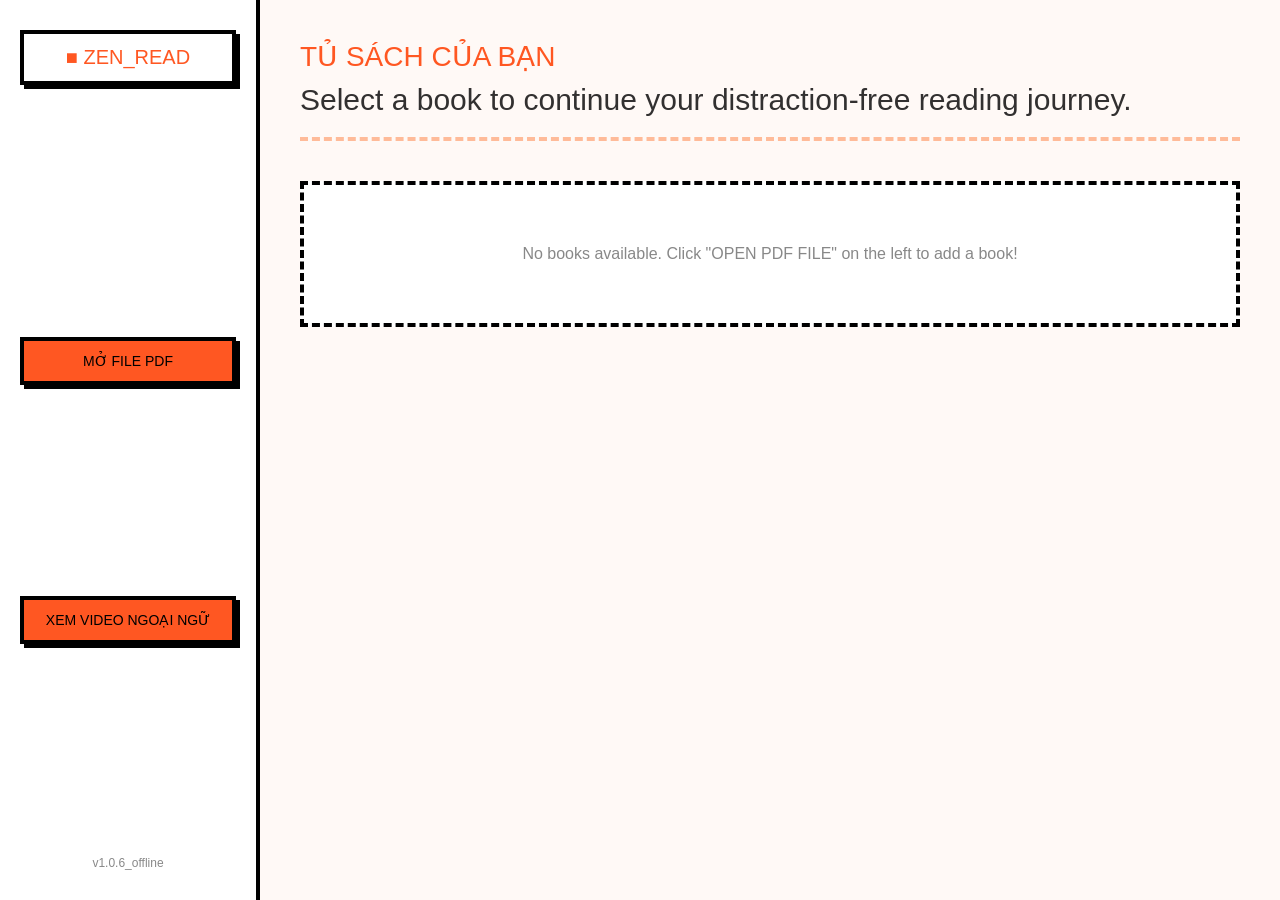
<file: templates/index.html>
<!DOCTYPE html>
<html lang="en">
<head>
    <meta charset="UTF-8">
    <meta name="viewport" content="width=device-width, initial-scale=1.0">
    <title>Pixel Zen Reader</title>
    <link rel="stylesheet" href="index.css">
    <link rel="preconnect" href="https://fonts.googleapis.com">
    <link rel="preconnect" href="https://fonts.gstatic.com" crossorigin>
    <link href="https://fonts.googleapis.com/css2?family=VT323&display=swap" rel="stylesheet">
</head>
<body>

    <div class="app-container">
        <aside class="sidebar">
            <div class="logo-pixel">
                ■ ZEN_READ
            </div>
            <button class="btn-pixel" id="btn-upload" onclick="triggerUploadPDF()">
                MỞ FILE PDF
            </button>
            <button class="btn-pixel" id="btn-upload" onclick="handleCreateYoutubeBook()">
                XEM VIDEO NGOẠI NGỮ
            </button>
            <div class="sidebar-footer">
                v1.0.6_offline
            </div>
        </aside>

        <main class="main-content">
            <header class="main-header">
                <h2>TỦ SÁCH CỦA BẠN</h2>
                <p>Select a book to continue your distraction-free reading journey.</p>
            </header>

            <div class="books-grid" id="books-grid">
                <div class="empty-state" id="empty-state">
                    <p>No books available. Click "OPEN PDF FILE" on the left to add a book!</p>
                </div>
            </div>
        </main>
    </div>
    <div id="youtube-modal" class="modal-overlay" style="display: none;">
        <div class="modal-content-pixel">
            <h3>■ TẠO SÁCH TỪ YOUTUBE</h3>
            <p class="modal-desc">Nhập link video ngoại ngữ để trích xuất phụ đề bài học.</p>
            
            <div class="input-group-pixel">
                <label>ĐƯỜNG DẪN VIDEO:</label>
                <input type="text" id="youtube-link-input" placeholder="https://www.youtube.com/watch?v=...">
            </div>

            <div class="input-group-pixel">
                <label>NGÔN NGỮ CỦA BẠN (NGƯỜI ĐỌC):</label>
                <select id="lang-select">
                    <option value="vi">Tiếng Việt (Dịch nội dung tiếng Anh sang tiếng Việt)</option>
                    <option value="en">Tiếng Anh (Giữ nguyên phụ đề tiếng Anh để luyện đọc)</option>
                </select>
            </div>

            <div class="modal-actions">
                <button class="btn-pixel btn-confirm" onclick="submitYoutubeRequest()">BẮT ĐẦU</button>
                <button class="btn-pixel btn-cancel" onclick="closeYoutubeModal()">HỦY</button>
            </div>
        </div>
    </div>

    <script src="index.js"></script>
</body>
</html>
</file>
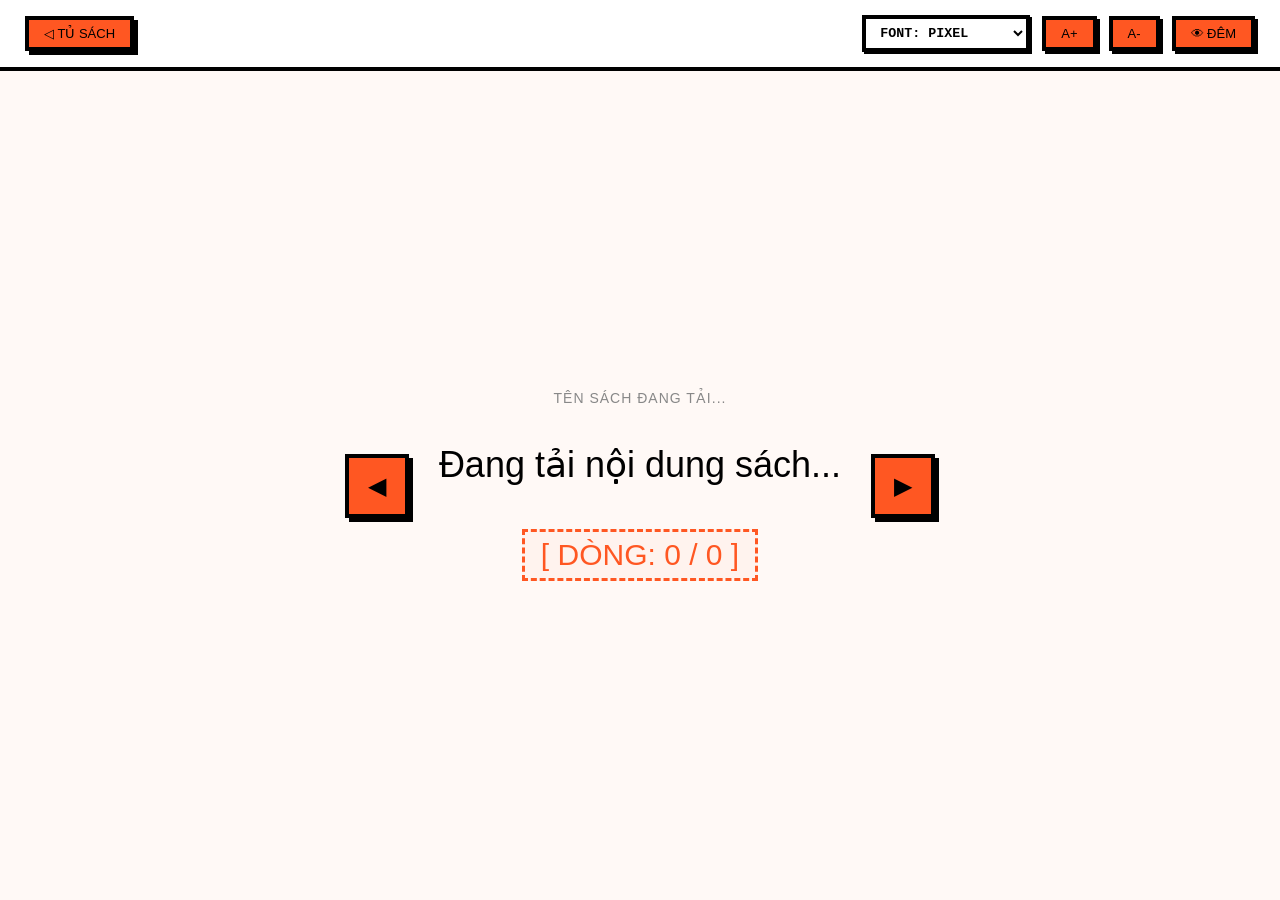
<file: templates/read.html>
<!DOCTYPE html>
<html lang="vi">
<head>
    <meta charset="UTF-8">
    <meta name="viewport" content="width=device-width, initial-scale=1.0">
    <title>Zen Mode - Đọc Chống Sao Nhãng</title>
    <link rel="stylesheet" href="index.css">
</head>
<body class="zen-body" id="zen-body">

    <header class="zen-header">
        <button class="btn-pixel btn-small" onclick="goBackToLibrary()">
            ◁ TỦ SÁCH
        </button>
        
        <div class="zen-controls">
            <select id="font-selector" class="pixel-select" onchange="changeFont(this.value)">
                <option value="'Courier New', monospace">FONT: PIXEL</option>
                <option value="sans-serif">FONT: TỐI GIẢN</option>
                <option value="Georgia, serif">FONT: SÁCH GIẤY</option>
            </select>

            <button class="btn-pixel btn-small btn-ctrl" onclick="adjustFontSize(4)">A+</button>
            <button class="btn-pixel btn-small btn-ctrl" onclick="adjustFontSize(-4)">A-</button>

            <button id="theme-toggle-btn" class="btn-pixel btn-small btn-ctrl" onclick="toggleTheme()">👁 ĐÊM</button>
        </div>
    </header>

    <main class="zen-container">
        <button class="btn-pixel btn-side" onclick="prevSentence()">◀</button>
        
        <div class="zen-center-content">
            <div class="book-title-indicator" id="book-title-indicator">Tên sách đang tải...</div>
            <div class="sentence-box" id="sentence-box">Đang tải nội dung sách...</div>
            <div class="sentence-counter" id="sentence-counter">[ DÒNG: 0 / 0 ]</div>
        </div>

        <button class="btn-pixel btn-side" onclick="nextSentence()">▶</button>
    </main>

    <script src="read.js"></script>
</body>
</html>
</file>
<file: templates/index.css>
/* ==========================================================================
   1. ROOT VARIABLES & THEMES (Hệ thống màu nguyên bản)
   ========================================================================== */
:root {
    /* Chế độ SÁNG (Mặc định) */
    --bg-color: #FFF9F6;
    --text-color: #222222;
    --box-bg: #FFFFFF;
    --box-text: #000000;
    --box-border: #000000;
    --counter-bg: #FFF3EE;
    --counter-text: #FF5722;
    --counter-border: #FF5722;
    --header-bg: #FFFFFF;
    
    --primary-orange: #FF5722;
    --primary-hover: #FF7043;
    --shadow-orange: #FFA480;
}

body.dark-mode {
    /* Chế độ ĐÊM */
    --bg-color: #121212;        
    --text-color: #FF5722;      
    --box-bg: #1E1E1E;         
    --box-text: #FFFFFF;       
    --box-border: #FF5722;     
    --counter-bg: #2A140E;
    --counter-text: #FF7043;
    --counter-border: #FF7043;
    --header-bg: #1A1A1A;
    
    --primary-orange: #FF5722;
    --primary-hover: #FF7043;
    --shadow-orange: #2A140E;
}

/* ==========================================================================
   2. RESET & PIXEL BASE STYLES
   ========================================================================== */
* {
    box-sizing: border-box;
    margin: 0;
    padding: 0;
    
    /* Hệ thống font chữ hiện đại, tự động dùng font đẹp nhất của từng OS */
    font-family: -apple-system, BlinkMacSystemFont, "Segoe UI", Roboto, Helvetica, Arial, sans-serif;
    
    /* Trả về độ đậm vừa phải, không bị ép bold toàn bộ trang gây xôi thịt */
    font-weight: 500; 
    
    /* BẬT LẠI làm mịn chữ, giúp nét chữ mượt mà, đọc truyện lâu không mỏi mắt */
    text-rendering: optimizeLegibility;
    -webkit-font-smoothing: antialiased;
    -moz-osx-font-smoothing: grayscale;
}

body {
    background-color: var(--bg-color);
    color: var(--text-color);
    height: 100vh;
    overflow: hidden;
}

/* ==========================================================================
   3. MAIN LAYOUT (Giao diện tủ sách chính)
   ========================================================================== */
.app-container {
    display: flex;
    height: 100vh;
    width: 100vw;
}

/* Sidebar bên trái */
.sidebar {
    width: 260px;
    background-color: #FFFFFF;
    border-right: 4px solid #000000;
    padding: 30px 20px;
    display: flex;
    flex-direction: column;
    align-items: center;
    justify-content: space-between;
}

.logo-pixel {
    font-size: 20px;
    color: var(--primary-orange);
    border: 4px solid #000000;
    padding: 12px;
    background: #FFFFFF;
    box-shadow: 4px 4px 0px #000000;
    margin-bottom: 40px;
    width: 100%;
    text-align: center;
}

.sidebar-footer {
    font-size: 12px;
    color: #888888;
}

/* Vùng nội dung bên phải */
.main-content {
    flex: 1;
    padding: 40px;
    display: flex;
    flex-direction: column;
    overflow-y: auto;
}

.main-header {
    margin-bottom: 40px;
    border-bottom: 4px dashed #FFBB99;
    padding-bottom: 20px;
}

.main-header h2 {
    font-size: 28px;
    color: var(--primary-orange);
    margin-bottom: 10px;
}

.main-header p {
    color: #323030;
    font-size: 30px;
}

/* Lưới hiển thị danh sách sách */
.books-grid {
    display: grid;
    grid-template-columns: repeat(auto-fill, minmax(240px, 1fr));
    gap: 25px;
    align-content: start;
}

.book-card {
    background-color: #FFFFFF;
    border: 4px solid #000000;
    padding: 20px;
    box-shadow: 6px 6px 0px var(--shadow-orange);
    display: flex;
    flex-direction: column;
    justify-content: space-between;
    min-height: 160px;
    transition: transform 0.1s ease;
}

.book-title {
    font-size: 16px;
    color: #000000;
    word-break: break-word;
    margin-bottom: 15px;
    line-height: 1.4;
}

.book-progress {
    font-size: 13px;
    color: var(--primary-orange);
    margin-bottom: 15px;
    background: #FFF3EE;
    padding: 4px 8px;
    border: 2px dashed var(--primary-orange);
    display: inline-block;
}

.empty-state {
    grid-column: 1 / -1;
    text-align: center;
    padding: 60px;
    border: 4px dashed #000000;
    background: #FFFFFF;
    color: #888888;
}

/* ==========================================================================
   4. RETRO PIXEL BUTTONS (Hệ thống nút bấm hoạt hình)
   ========================================================================== */
.btn-pixel {
    display: inline-block;
    width: 100%;
    background-color: var(--primary-orange);
    color: #000000;
    border: 4px solid #000000;
    padding: 12px;
    font-size: 14px;
    cursor: pointer;
    box-shadow: 4px 4px 0px #000000;
    outline: none;
    text-align: center;
    text-transform: uppercase;
    transition: background-color 0.1s;
    
}

.btn-pixel:hover {
    background-color: var(--primary-hover);
}

.btn-pixel:active {
    transform: translate(4px, 4px);
    box-shadow: 0px 0px 0px #000000;
}

/* Nút đọc ngay trong thẻ sách */
.btn-read-now {
    background-color: #FFFFFF;
    color: #000000;
    box-shadow: 4px 4px 0px #000000;
    padding: 8px;
    font-size: 12px;
}

.btn-read-now:hover {
    background-color: #FFF3EE;
}

.btn-read-now:active {
    transform: translate(4px, 4px);
    box-shadow: 0px 0px 0px #000000;
}

/* Nút nhỏ điều khiển ở Header */
.btn-small {
    width: auto !important;
    padding: 6px 15px !important;
    font-size: 13px !important;
}

.btn-ctrl {
    box-shadow: 3px 3px 0px #000000 !important;
}

.btn-ctrl:active {
    transform: translate(3px, 3px) !important;
    box-shadow: 0px 0px 0px #000000 !important;
}

/* ==========================================================================
   5. ZEN MODE (Giao diện đọc tập trung cao cấp)
   ========================================================================== */
.zen-body {
    background-color: var(--bg-color);
    color: var(--text-color);
    height: 100vh;
    display: flex;
    flex-direction: column;
    overflow: hidden;
    transition: background-color 0.2s, color 0.2s;
}

.zen-header {
    display: flex;
    justify-content: space-between;
    align-items: center;
    padding: 15px 25px;
    border-bottom: 4px solid var(--box-border);
    background: var(--header-bg);
}

.zen-controls {
    display: flex;
    gap: 12px;
    align-items: center;
}

.pixel-select {
    border: 4px solid #000000;
    padding: 6px 10px;
    font-family: 'Courier New', monospace;
    font-weight: bold;
    background: #FFFFFF;
    outline: none;
    box-shadow: 2px 2px 0px #000000;
    cursor: pointer;
}

/* Khung gom cụm: [Nút Trái] <-> [Nội dung chữ giữa] <-> [Nút Phải] */
.zen-container {
    flex: 1;
    display: flex;
    align-items: center;
    justify-content: center; /* Giữ các phần tử tập trung ở giữa */
    gap: 30px;               /* Khoảng cách vừa phải giữa nút và khối chữ */
    padding: 0 20px;
    
    /* THAY ĐỔI QUAN TRỌNG: */
    width: 100%;
    max-width: 95vw;         /* Nới rộng không gian tối đa lên 95% hiển thị màn hình */
    margin: 0 auto;
}

/* 2 nút điều hướng lớn ở rìa ô chữ */
.btn-side {
    width: 64px !important;
    height: 64px;
    font-size: 24px !important;
    padding: 0 !important;
    display: flex;
    align-items: center;
    justify-content: center;
    flex-shrink: 0;          /* Tránh nút bị méo khi thu nhỏ màn hình */
}

/* Vùng chứa nội dung chữ ở giữa */
.zen-center-content {
    /* Loại bỏ flex: 1 để khối chữ không bị ép phải giãn đều cố định, 
       mà sẽ co giãn HOÀN TOÀN tự nhiên theo độ lớn của font chữ */
    text-align: center;
    display: flex;
    flex-direction: column;
    justify-content: center;
    align-items: center;
    min-height: 300px;
    
    /* Khống chế vùng hiển thị chữ tối đa để không bị dính sát sạt vào nút */
    max-width: calc(100% - 140px); 
}

.book-title-indicator {
    font-size: 14px;
    color: #888888;
    margin-bottom: 20px;
    text-transform: uppercase;
    letter-spacing: 1px;
}

/* Ô chữ KHỔNG LỒ (Đã làm sạch, xóa border/shadow) */
.sentence-box {
    font-size: 36px; 
    line-height: 1.6;
    color: var(--box-text);
    background-color: transparent;
    border: none;
    box-shadow: none;
    padding: 10px 0; /* Bỏ padding ngang để chữ tận dụng hết biên */
    word-break: break-word;
    margin-bottom: 25px;
    width: 100%;
    transition: font-size 0.1s ease, color 0.2s ease;
}

/* Bộ đếm số câu/dòng dạng nhãn pixel mượt mà */
.sentence-counter {
    font-size: 30px;
    color: var(--counter-text);
    background: var(--counter-bg);
    border: 3px dashed var(--counter-border); /* Tăng độ dày đường nét đứt hoạt hình */
    padding: 6px 16px;
    display: inline-block;
}
/* Làm mờ toàn bộ màn hình phía sau */
.modal-overlay {
    position: fixed;
    top: 0; left: 0; width: 100%; height: 100%;
    background: rgba(0, 0, 0, 0.7);
    display: flex;
    justify-content: center;
    align-items: center;
    z-index: 9999;
}

/* Khung nội dung Popup chuẩn phong cách Pixel */
.modal-content-pixel {
    background: #1e1e1e;
    border: 4px solid #ffffff;
    padding: 20px;
    width: 450px;
    font-family: 'VT323', monospace;
    color: #fff;
    box-shadow: 8px 8px 0px #000;
}

.modal-content-pixel h3 { margin-top: 0; color: #00ff00; font-size: 24px; }
.modal-desc { font-size: 16px; color: #aaa; margin-bottom: 20px; }

.input-group-pixel { margin-bottom: 15px; }
.input-group-pixel label { display: block; font-size: 16px; margin-bottom: 5px; color: #ff00ff; }

/* Ô nhập liệu và ô chọn */
.input-group-pixel input, .input-group-pixel select {
    width: 100%;
    background: #000;
    border: 2px solid #fff;
    color: #fff;
    padding: 8px;
    font-family: 'VT323', monospace;
    font-size: 18px;
    box-sizing: border-box;
}

.modal-actions { display: flex; justify-content: flex-end; gap: 10px; margin-top: 20px; }
.btn-confirm { background: #005500 !important; color: #fff !important; }
.btn-cancel { background: #550000 !important; color: #fff !important; }
</file>
